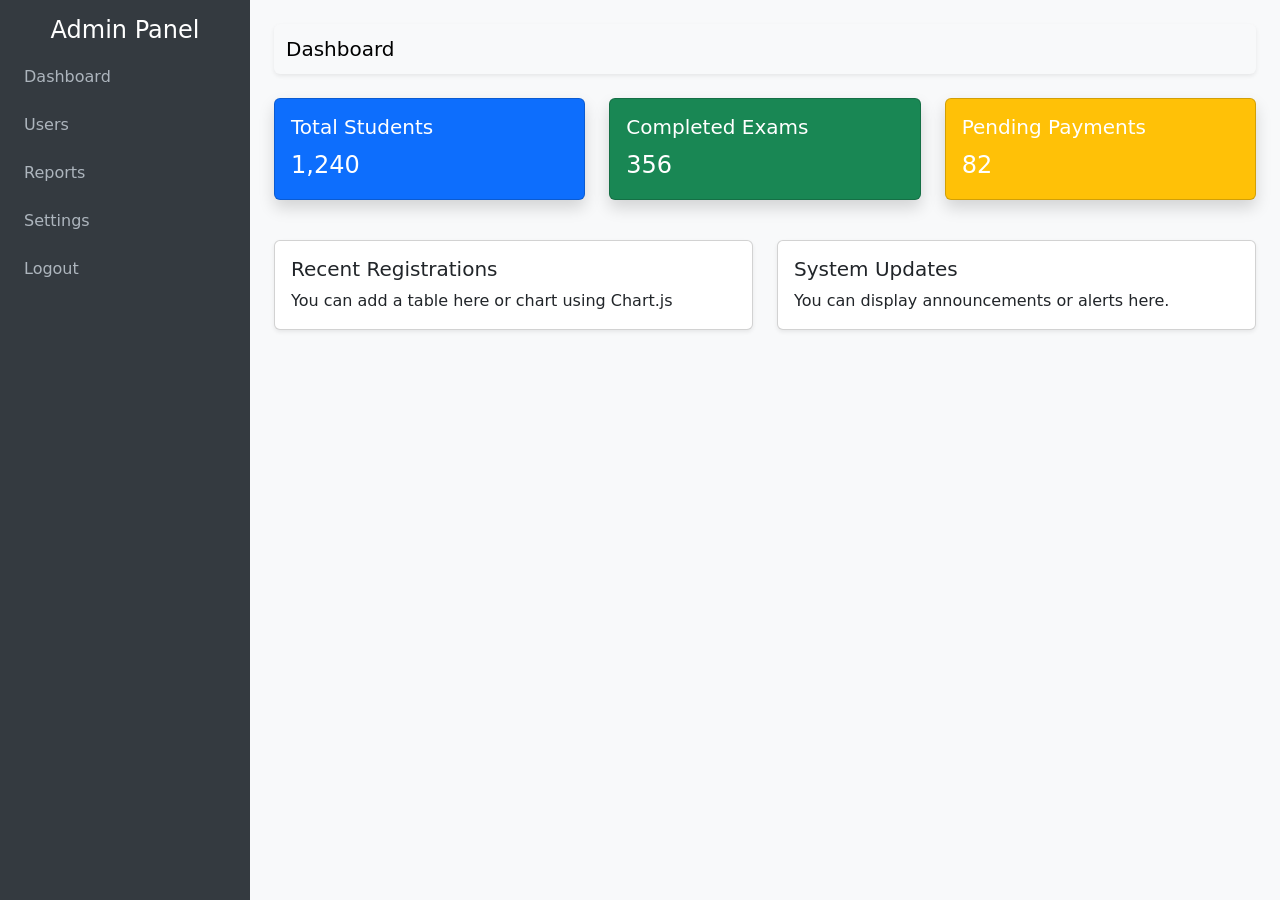
<file: ass-1a/index.html>
<!DOCTYPE html>
<html lang="en">
<head>
  <meta charset="UTF-8" />
  <meta name="viewport" content="width=device-width, initial-scale=1.0"/>
  <title>Admin Dashboard</title>
  <link href="https://cdn.jsdelivr.net/npm/bootstrap@5.3.3/dist/css/bootstrap.min.css" rel="stylesheet">
  <style>
    body {
      min-height: 100vh;
      display: flex;
    }
    .sidebar {
      min-width: 250px;
      max-width: 250px;
      background: #343a40;
      color: #fff;
      padding-top: 1rem;
    }
    .sidebar a {
      color: #adb5bd;
      text-decoration: none;
      display: block;
      padding: 0.75rem 1.5rem;
    }
    .sidebar a:hover {
      background: #495057;
      color: #fff;
    }
    .dashboard-content {
      flex-grow: 1;
      background: #f8f9fa;
      padding: 1.5rem;
    }
  </style>
</head>
<body>

  <!-- Sidebar -->
  <div class="sidebar d-flex flex-column">
    <h4 class="text-center">Admin Panel</h4>
    <a href="#">Dashboard</a>
    <a href="#">Users</a>
    <a href="#">Reports</a>
    <a href="#">Settings</a>
    <a href="#">Logout</a>
  </div>

  <!-- Main Content -->
  <div class="dashboard-content">
    <nav class="navbar navbar-expand-lg navbar-light bg-light rounded shadow-sm mb-4">
      <div class="container-fluid">
        <span class="navbar-brand mb-0 h1">Dashboard</span>
      </div>
    </nav>

    <div class="row g-4">
      <div class="col-md-4">
        <div class="card text-white bg-primary shadow">
          <div class="card-body">
            <h5 class="card-title">Total Students</h5>
            <p class="card-text fs-4">1,240</p>
          </div>
        </div>
      </div>

      <div class="col-md-4">
        <div class="card text-white bg-success shadow">
          <div class="card-body">
            <h5 class="card-title">Completed Exams</h5>
            <p class="card-text fs-4">356</p>
          </div>
        </div>
      </div>

      <div class="col-md-4">
        <div class="card text-white bg-warning shadow">
          <div class="card-body">
            <h5 class="card-title">Pending Payments</h5>
            <p class="card-text fs-4">82</p>
          </div>
        </div>
      </div>
    </div>

    <div class="row g-4 mt-3">
      <div class="col-md-6">
        <div class="card shadow-sm">
          <div class="card-body">
            <h5 class="card-title">Recent Registrations</h5>
            <p class="card-text">You can add a table here or chart using Chart.js</p>
          </div>
        </div>
      </div>
      <div class="col-md-6">
        <div class="card shadow-sm">
          <div class="card-body">
            <h5 class="card-title">System Updates</h5>
            <p class="card-text">You can display announcements or alerts here.</p>
          </div>
        </div>
      </div>
    </div>

  </div>

  <script src="https://cdn.jsdelivr.net/npm/bootstrap@5.3.3/dist/js/bootstrap.bundle.min.js"></script>
</body>
</html>
</file>
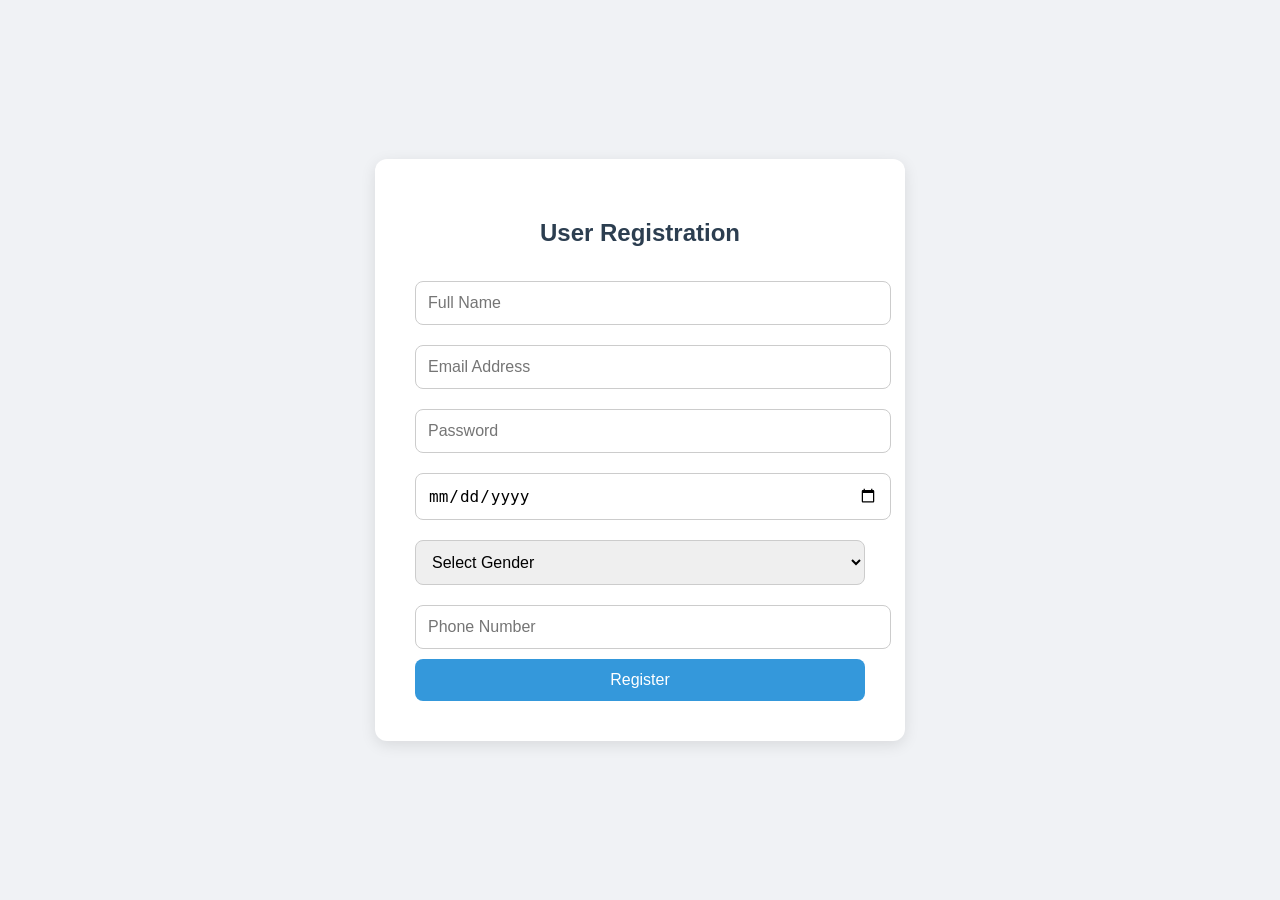
<file: ass-1b/index.html>
<!DOCTYPE html>
<html lang="en">
<head>
  <meta charset="UTF-8" />
  <title>User Registration</title>
  <style>
    body {
      font-family: 'Segoe UI', sans-serif;
      background-color: #f0f2f5;
      display: flex;
      justify-content: center;
      align-items: center;
      height: 100vh;
      margin: 0;
    }
    .container {
      background: #fff;
      padding: 40px;
      border-radius: 12px;
      box-shadow: 0 4px 15px rgba(0,0,0,0.1);
      width: 100%;
      max-width: 450px;
    }
    h2 {
      text-align: center;
      margin-bottom: 24px;
      color: #2c3e50;
    }
    input, select {
      width: 100%;
      padding: 12px;
      margin: 10px 0;
      border: 1px solid #ccc;
      border-radius: 8px;
      font-size: 16px;
    }
    button {
      width: 100%;
      padding: 12px;
      background-color: #3498db;
      color: white;
      border: none;
      border-radius: 8px;
      font-size: 16px;
      cursor: pointer;
      transition: background 0.3s ease;
    }
    button:hover {
      background-color: #2980b9;
    }
  </style>
</head>
<body>
  <div class="container">
    <h2>User Registration</h2>
    <form id="registrationForm">
      <input type="text" id="name" placeholder="Full Name" required />
      <input type="email" id="email" placeholder="Email Address" required />
      <input type="password" id="password" placeholder="Password" required />
      <input type="date" id="dob" required />
      <select id="gender" required>
        <option value="" disabled selected>Select Gender</option>
        <option>Male</option>
        <option>Female</option>
        <option>Other</option>
      </select>
      <input type="tel" id="phone" placeholder="Phone Number" required />
      <button type="submit">Register</button>
    </form>
  </div>

  <script>
    const form = document.getElementById("registrationForm");

    form.addEventListener("submit", function (e) {
      e.preventDefault();

      const user = {
        name: document.getElementById("name").value,
        email: document.getElementById("email").value,
        password: document.getElementById("password").value,
        dob: document.getElementById("dob").value,
        gender: document.getElementById("gender").value,
        phone: document.getElementById("phone").value,
      };

      const users = JSON.parse(localStorage.getItem("users")) || [];
      users.push(user);
      localStorage.setItem("users", JSON.stringify(users));

      window.location.href = "users.html";
    });
  </script>
</body>
</html>
</file>
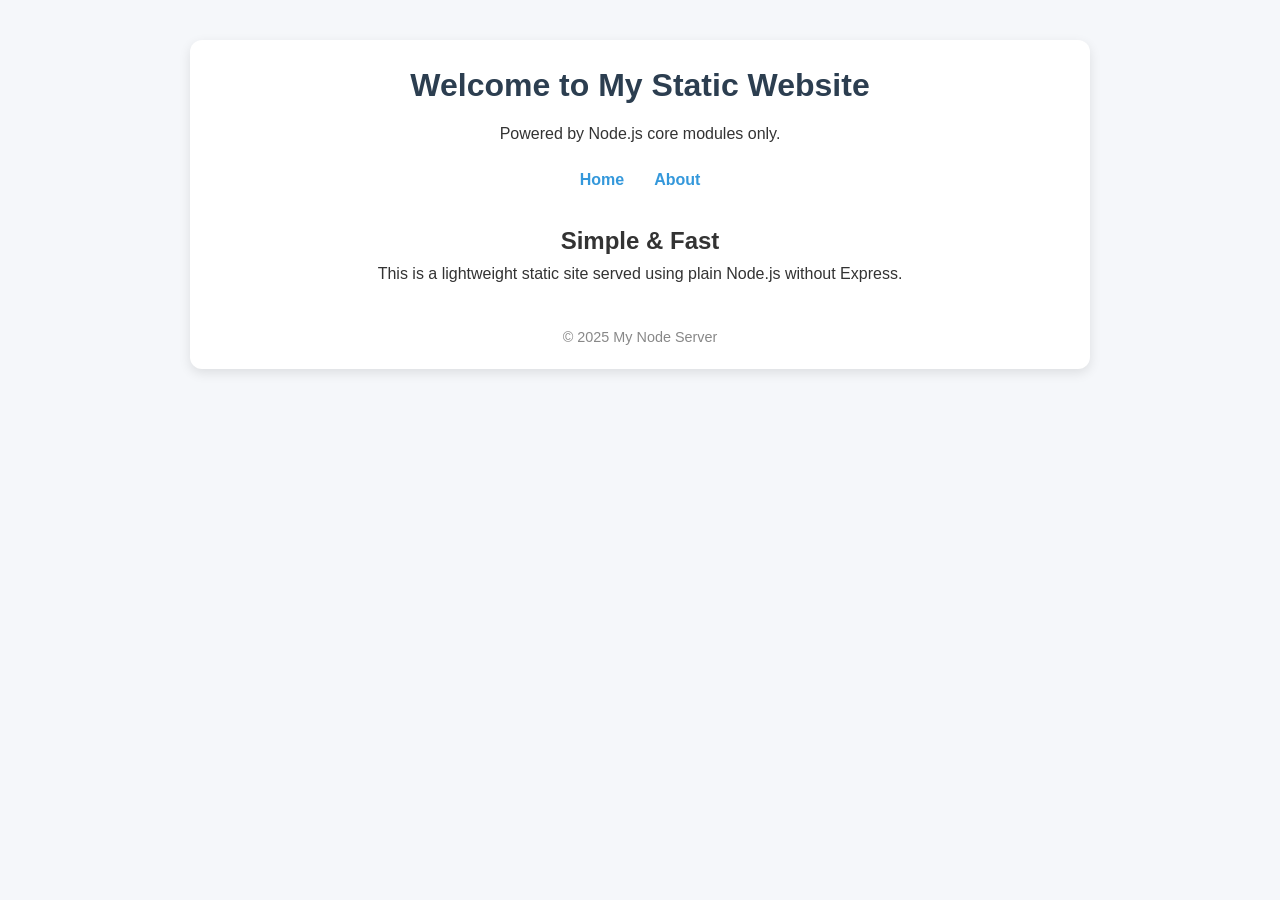
<file: ass-3a/my-static-site/public/index.html>
<!DOCTYPE html>
<html lang="en">
<head>
  <meta charset="UTF-8">
  <title>My Static Site</title>
  <link rel="stylesheet" href="style.css">
</head>
<body>
  <div class="container">
    <header>
      <h1>Welcome to My Static Website</h1>
      <p>Powered by Node.js core modules only.</p>
    </header>

    <nav>
      <a href="/">Home</a>
      <a href="/about.html">About</a>
    </nav>

    <main>
      <section>
        <h2>Simple & Fast</h2>
        <p>This is a lightweight static site served using plain Node.js without Express.</p>
      </section>
    </main>

    <footer>
      <p>© 2025 My Node Server</p>
    </footer>
  </div>
</body>
</html>
</file>
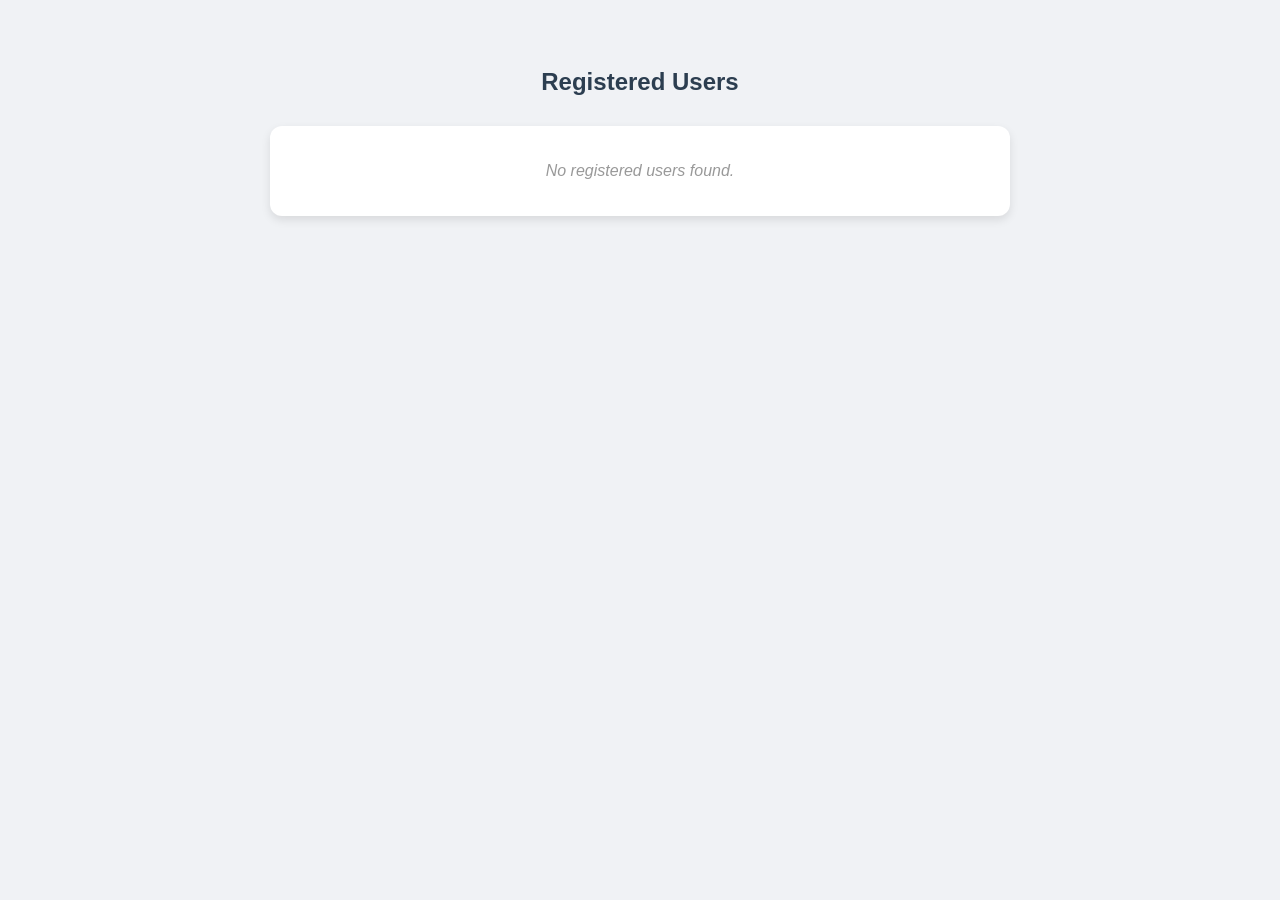
<file: ass-1b/users.html>
<!DOCTYPE html>
<html lang="en">
<head>
  <meta charset="UTF-8" />
  <title>Registered Users</title>
  <style>
    body {
      font-family: 'Segoe UI', sans-serif;
      background-color: #f0f2f5;
      padding: 40px;
    }
    h2 {
      text-align: center;
      color: #2c3e50;
    }
    .user-list {
      max-width: 700px;
      margin: 30px auto;
      background: white;
      padding: 20px;
      border-radius: 12px;
      box-shadow: 0 4px 10px rgba(0,0,0,0.1);
    }
    .user-item {
      padding: 12px 16px;
      border-bottom: 1px solid #eee;
    }
    .user-item:last-child {
      border-bottom: none;
    }
    .user-item span {
      font-weight: bold;
      display: inline-block;
      width: 100px;
    }
    .empty {
      text-align: center;
      color: #999;
      font-style: italic;
    }
  </style>
</head>
<body>
  <h2>Registered Users</h2>
  <div class="user-list" id="userList"></div>

  <script>
    const users = JSON.parse(localStorage.getItem("users")) || [];
    const list = document.getElementById("userList");

    if (users.length === 0) {
      list.innerHTML = '<p class="empty">No registered users found.</p>';
    } else {
      users.forEach(user => {
        const div = document.createElement("div");
        div.className = "user-item";
        div.innerHTML = `
          <span>Name:</span> ${user.name}<br />
          <span>Email:</span> ${user.email}<br />
          <span>DOB:</span> ${user.dob}<br />
          <span>Gender:</span> ${user.gender}<br />
          <span>Phone:</span> ${user.phone}
        `;
        list.appendChild(div);
      });
    }
  </script>
</body>
</html>
</file>
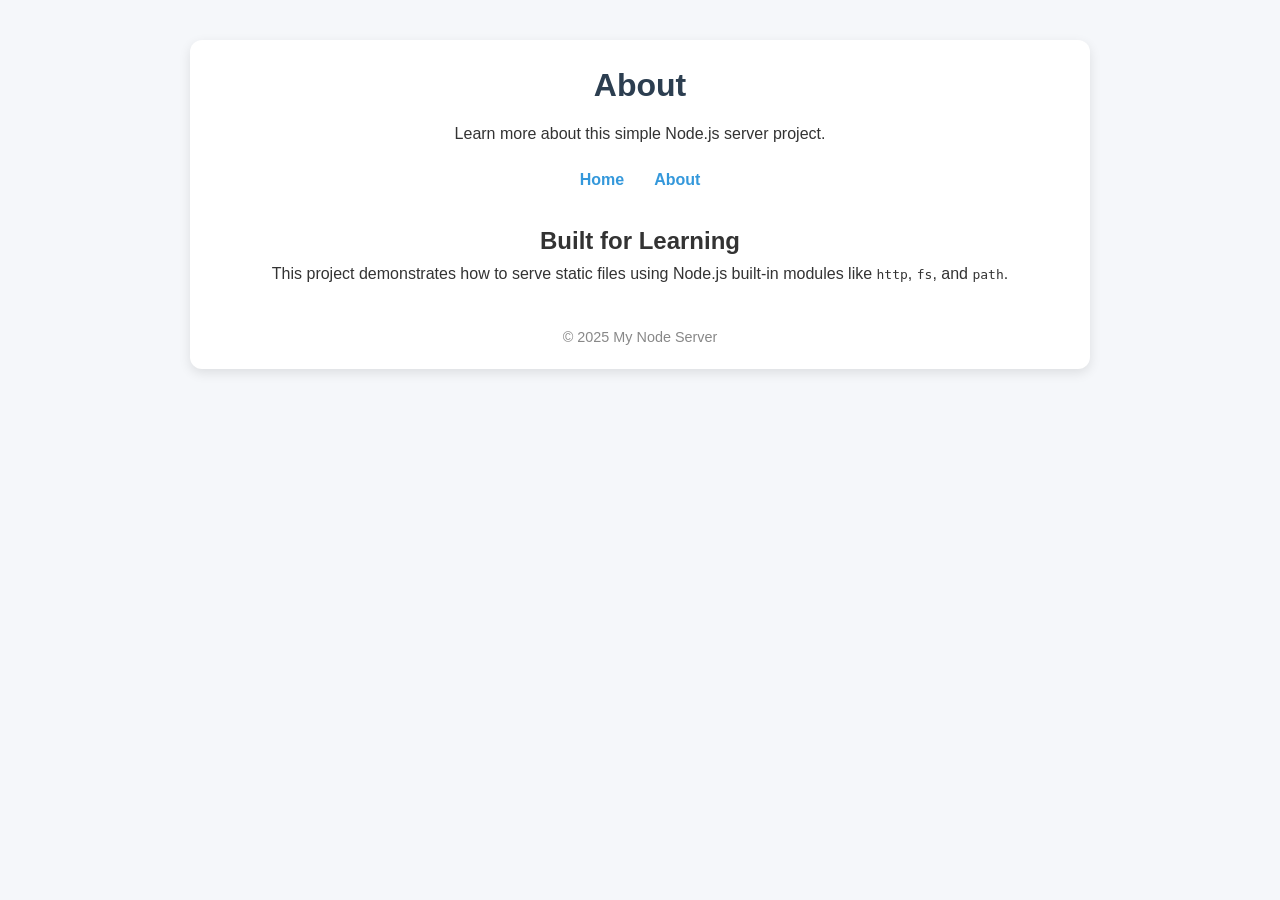
<file: ass-3a/my-static-site/public/about.html>
<!DOCTYPE html>
<html lang="en">
<head>
  <meta charset="UTF-8">
  <title>About This Site</title>
  <link rel="stylesheet" href="style.css">
</head>
<body>
  <div class="container">
    <header>
      <h1>About</h1>
      <p>Learn more about this simple Node.js server project.</p>
    </header>

    <nav>
      <a href="/">Home</a>
      <a href="/about.html">About</a>
    </nav>

    <main>
      <section>
        <h2>Built for Learning</h2>
        <p>This project demonstrates how to serve static files using Node.js built-in modules like <code>http</code>, <code>fs</code>, and <code>path</code>.</p>
      </section>
    </main>

    <footer>
      <p>© 2025 My Node Server</p>
    </footer>
  </div>
</body>
</html>
</file>
<file: ass-3a/my-static-site/public/style.css>
* {
    margin: 0;
    padding: 0;
    box-sizing: border-box;
  }
  
  body {
    font-family: 'Segoe UI', Tahoma, Geneva, Verdana, sans-serif;
    background-color: #f5f7fa;
    color: #333;
    line-height: 1.6;
  }
  
  .container {
    max-width: 900px;
    margin: 40px auto;
    padding: 20px;
    background: white;
    border-radius: 12px;
    box-shadow: 0 4px 12px rgba(0,0,0,0.1);
  }
  
  header {
    text-align: center;
    margin-bottom: 20px;
  }
  
  header h1 {
    color: #2c3e50;
    margin-bottom: 10px;
  }
  
  nav {
    display: flex;
    justify-content: center;
    margin-bottom: 30px;
  }
  
  nav a {
    margin: 0 15px;
    text-decoration: none;
    color: #3498db;
    font-weight: bold;
  }
  
  nav a:hover {
    text-decoration: underline;
  }
  
  main {
    text-align: center;
  }
  
  footer {
    margin-top: 40px;
    text-align: center;
    font-size: 0.9em;
    color: #888;
  }
</file>
